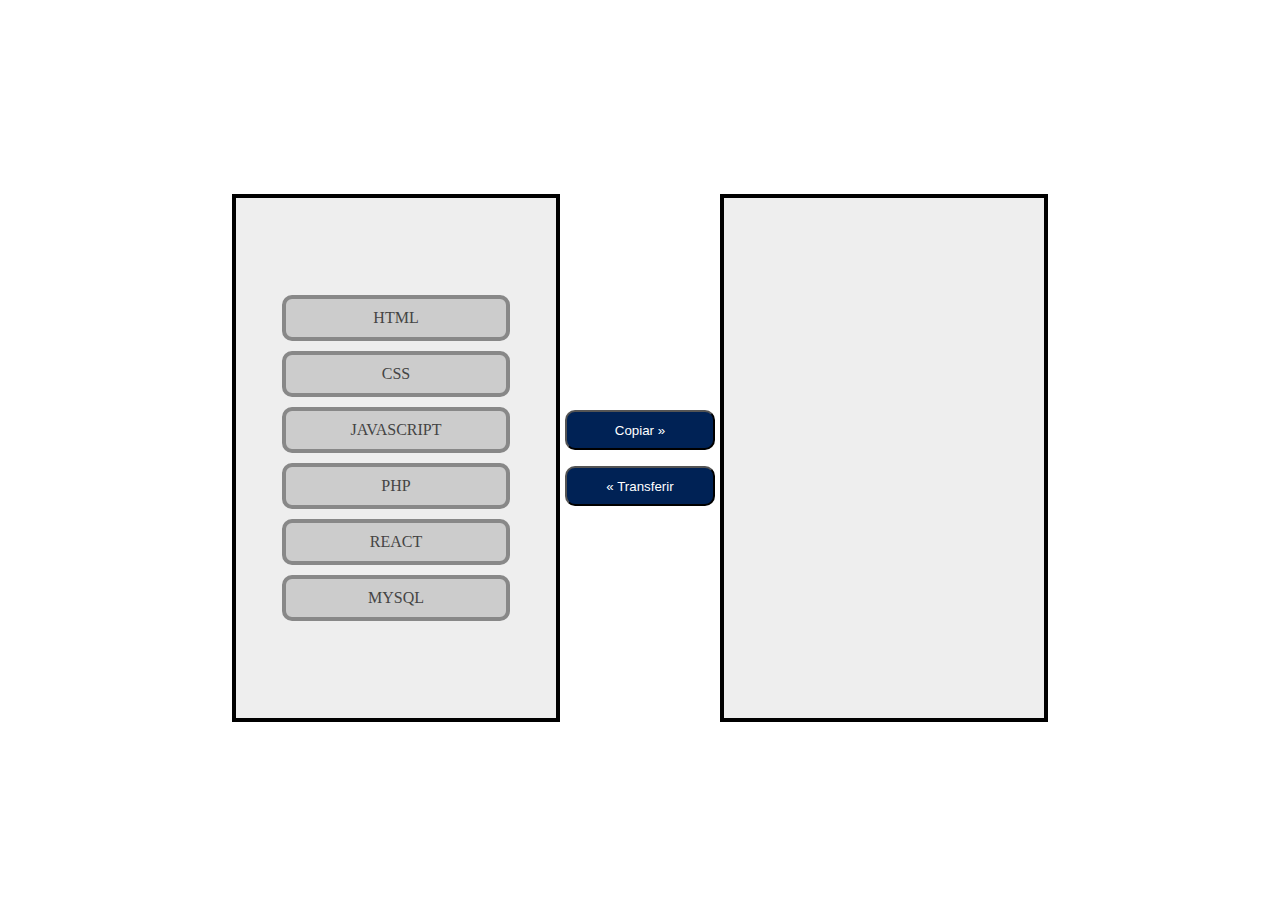
<file: index.html>
<!DOCTYPE html>
<html lang="pt-BR">
<head>
    <meta charset="UTF-8">
    <meta http-equiv="X-UA-Compatible" content="IE=edge">
    <meta name="viewport" content="width=device-width, initial-scale=1.0">
    <title>AULA 35 de JS - PROJETO</title>
    <link rel="stylesheet" href="style.css">
</head>
<body>

    <main>
        <div id="caixa1" class="caixa">
            <div id="c1" class="curso c1">HTML</div>
            <div id="c2" class="curso c1">CSS</div>
            <div id="c3" class="curso c1">JAVASCRIPT</div>
            <div id="c4" class="curso c1">PHP</div>
            <div id="c5" class="curso c1">REACT</div>
            <div id="c6" class="curso c1">MYSQL</div>
        </div>
        <div class="btns">
            <button id="btn_copiar">Copiar <span>&raquo;</span></button>
            <button id="btn_copiar2"> <span>&laquo;</span> Transferir</button>
        </div>
        <div id="caixa2" class="caixa">

        </div>
    </main>

    <script src="projeto.js"></script>
</body>
</html>
</file>
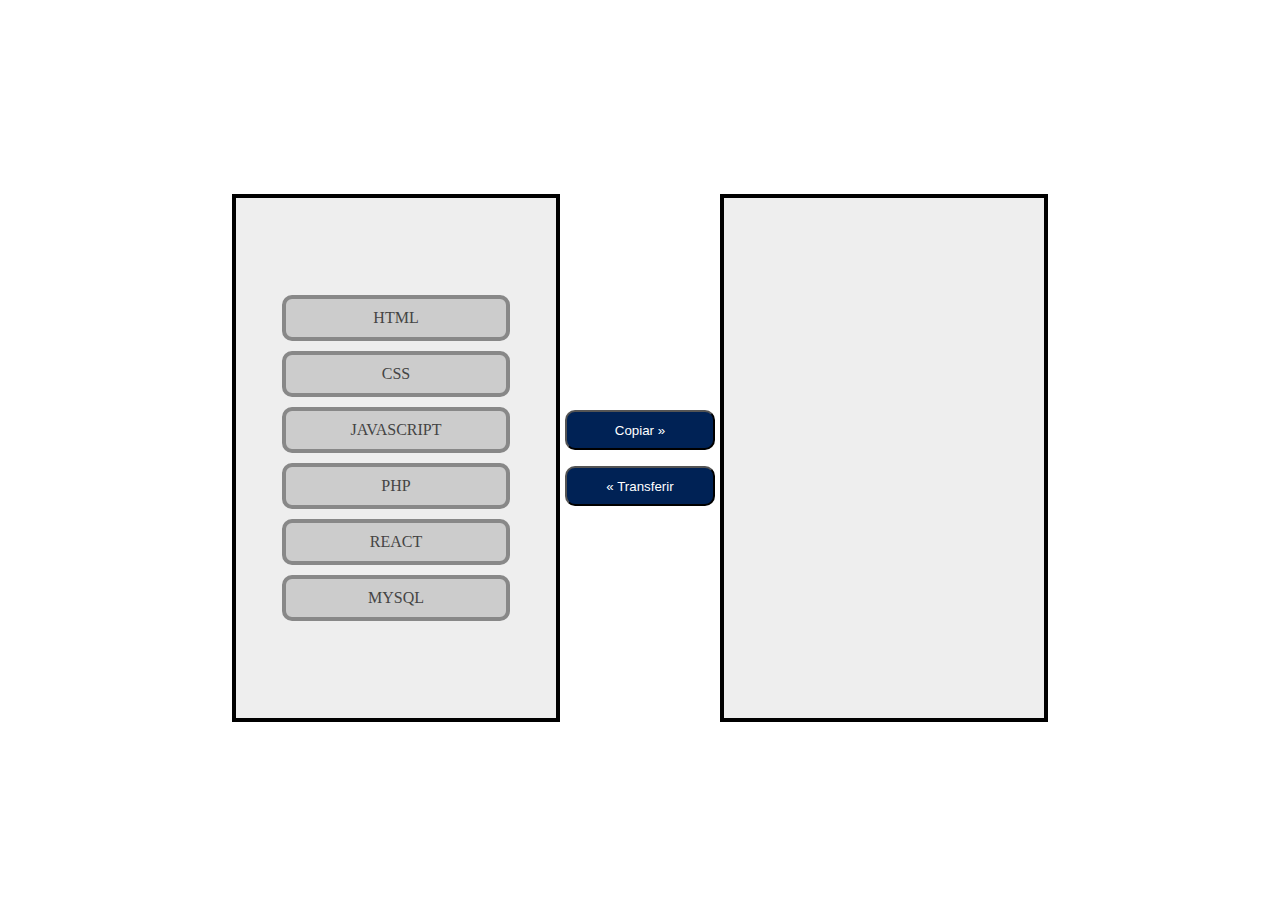
<file: aula35.html>
<!DOCTYPE html>
<html lang="pt-BR">
<head>
    <meta charset="UTF-8">
    <meta http-equiv="X-UA-Compatible" content="IE=edge">
    <meta name="viewport" content="width=device-width, initial-scale=1.0">
    <title>AULA 35 de JS - PROJETO</title>
    <link rel="stylesheet" href="style35.css">
</head>
<body>

    <main>
        <div id="caixa1" class="caixa">
            <div id="c1" class="curso c1">HTML</div>
            <div id="c2" class="curso c1">CSS</div>
            <div id="c3" class="curso c1">JAVASCRIPT</div>
            <div id="c4" class="curso c1">PHP</div>
            <div id="c5" class="curso c1">REACT</div>
            <div id="c6" class="curso c1">MYSQL</div>
        </div>
        <div class="btns">
            <button id="btn_copiar">Copiar <span>&raquo;</span></button>
            <button id="btn_copiar2"> <span>&laquo;</span> Transferir</button>
        </div>
        <div id="caixa2" class="caixa">

        </div>
    </main>

    <script src="aula35.js"></script>
</body>
</html>
</file>
<file: style.css>
body {
    display: flex;
    flex-direction: column;
    justify-content: center;
    align-items: center;
    height: 100vh;
}

main {
    display: flex;
    align-items: center;
    justify-content: center;
    width: 100%;
}

.btns {
    display: flex;
    flex-direction: column;
    gap: 1rem;
}

button {
    width: 150px;
    height: 40px;
    background-color: #025;
    color: #fff;
    cursor: pointer;
    border-radius: 10px;
}

.btn2 {
        width: 150px;
        height: 40px;
        background-color: #025;
        color: #fff;
        cursor: pointer;
        border-radius: 10px;
}

.curso {
    display: flex;
    justify-content: center;
    width: 200px;
    border: 4px solid #888;
    border-radius: 10px;
    padding: 10px;
    margin: 5px 0px;
    cursor: pointer;
}

.selecionado {
    background-color: #800 !important;
    color: #eee !important;
    border-color: #f00 !important;
}

.c1 {
    background-color: #ccc;
    color: #444;
}

.c2 {
    background-color: #444;
    color: #ccc;
}

.caixa {
    border: 4px solid #000;
    background-color: #eee;
    padding: 10px;
    display: flex;
    flex-direction: column;
    justify-content: center;
    align-items: center;
    margin: 5px;
    height: 500px;
    width: 300px;
}

@media (max-width: 840px) {
    main {
        display: flex;
        flex-direction: column;
        height: 100vh;
        align-items: center;
        justify-content: center;
    }

    button span {
        display: inline-block;
        transform: rotate(90deg);
    }

}
</file>
<file: style35.css>
body {
    display: flex;
    flex-direction: column;
    justify-content: center;
    align-items: center;
    height: 100vh;
}

main {
    display: flex;
    align-items: center;
    justify-content: center;
    width: 100%;
}

.btns {
    display: flex;
    flex-direction: column;
    gap: 1rem;
}

button {
    width: 150px;
    height: 40px;
    background-color: #025;
    color: #fff;
    cursor: pointer;
    border-radius: 10px;
}

.btn2 {
        width: 150px;
        height: 40px;
        background-color: #025;
        color: #fff;
        cursor: pointer;
        border-radius: 10px;
}

.curso {
    display: flex;
    justify-content: center;
    width: 200px;
    border: 4px solid #888;
    border-radius: 10px;
    padding: 10px;
    margin: 5px 0px;
    cursor: pointer;
}

.selecionado {
    background-color: #800 !important;
    color: #eee !important;
    border-color: #f00 !important;
}

.c1 {
    background-color: #ccc;
    color: #444;
}

.c2 {
    background-color: #444;
    color: #ccc;
}

.caixa {
    border: 4px solid #000;
    background-color: #eee;
    padding: 10px;
    display: flex;
    flex-direction: column;
    justify-content: center;
    align-items: center;
    margin: 5px;
    height: 500px;
    width: 300px;
}

@media (max-width: 840px) {
    main {
        display: flex;
        flex-direction: column;
        height: 100vh;
        align-items: center;
        justify-content: center;
    }

    button span {
        display: inline-block;
        transform: rotate(90deg);
    }

}
</file>
